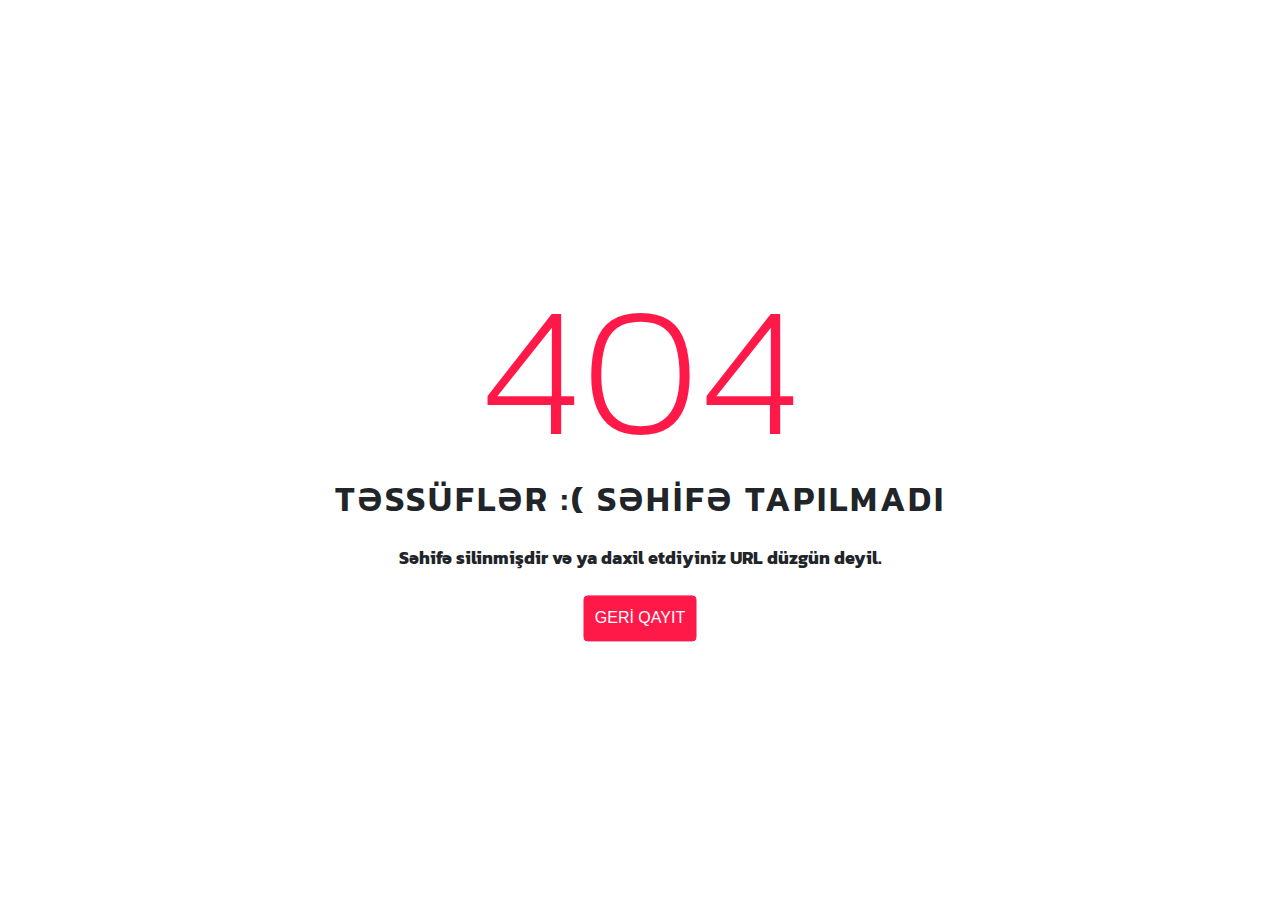
<file: 404 error page.html>
<!DOCTYPE html>
<html lang="en">

<head>
	<meta charset="utf-8">
	<meta http-equiv="X-UA-Compatible" content="IE=edge">
	<meta name="viewport" content="width=device-width, initial-scale=1">
	<!-- The above 3 meta tags *must* come first in the head; any other head content must come *after* these tags -->

	<title>Səhifə tapılmadı</title>

	<!-- Google font -->
	<link href="https://fonts.googleapis.com/css?family=Kanit:200" rel="stylesheet">

	<!-- Font Awesome Icon -->
	<link type="text/css" rel="stylesheet" href="css/font-awesome.min.css" />

	<!-- Custom stlylesheet -->
	<link type="text/css" rel="stylesheet" href="css/404 error page.css" />

    <link rel="stylesheet" href="css/bootstrap.css">



</head>

<body>

	<div id="notfound">
		<div class="notfound">
			<div class="notfound-404">
				<h1>404</h1>
			</div>
			<h2>Təssüflər :( səhİfə tapılmadı</h2>
			<p>Səhifə silinmişdir və ya daxil etdiyiniz URL düzgün deyil.</p>
            <a href="index.html" class="btn btn-primary">GERİ qayıt</a>
			
		</div>
	</div>

</body><!-- This templates was made by Colorlib (https://colorlib.com) -->

</html>
</file>
<file: css/404 error page.css>
@charset "UTF-8";
@import url("https://fonts.googleapis.com/css2?family=Raleway&text=%21%22%23%24%25%26%27%28%29%30+,-./0123456789:;%3C=%3E%3F@ABCDEFGHIJKLMNOPQRSTUVWXYZ[]^_`%E2%82%AC„‘’“”™©®°µ±÷abcdefghijklmnopqrstuvwxyz{|}~%C3%9C%C3%96%C4%9E%C4%B0%C6%8F%C3%87%C5%9E%C3%BC%C3%B6%C4%9F%C4%B1%C9%99%C3%A7%C5%9F");
@import url("https://fonts.googleapis.com/css2?family=Open+Sans&text=%21%22%23%24%25%26%27%28%29%30+,-./0123456789:;%3C=%3E%3F@ABCDEFGHIJKLMNOPQRSTUVWXYZ[]^_`%E2%82%AC„‘’“”™©®°µ±÷abcdefghijklmnopqrstuvwxyz{|}~%C3%9C%C3%96%C4%9E%C4%B0%C6%8F%C3%87%C5%9E%C3%BC%C3%B6%C4%9F%C4%B1%C9%99%C3%A7%C5%9F");
@import url("https://fonts.googleapis.com/css2?family=Montserrat&text=%21%22%23%24%25%26%27%28%29%30+,-./0123456789:;%3C=%3E%3F@ABCDEFGHIJKLMNOPQRSTUVWXYZ[]^_`%E2%82%AC„‘’“”™©®°µ±÷abcdefghijklmnopqrstuvwxyz{|}~%C3%9C%C3%96%C4%9E%C4%B0%C6%8F%C3%87%C5%9E%C3%BC%C3%B6%C4%9F%C4%B1%C9%99%C3%A7%C5%9F");
@import url("https://fonts.googleapis.com/css2?family=PoppinsPoppins:wght@200&family=Roboto+Condensed&text=%21%22%23%24%25%26%27%28%29%30+,-./0123456789:;%3C=%3E%3F@ABCDEFGHIJKLMNOPQRSTUVWXYZ[]^_`%E2%82%AC„‘’“”™©®°µ±÷abcdefghijklmnopqrstuvwxyz{|}~%C3%9C%C3%96%C4%9E%C4%B0%C6%8F%C3%87%C5%9E%C3%BC%C3%B6%C4%9F%C4%B1%C9%99%C3%A7%C5%9F");
@import url("https://fonts.googleapis.com/css2?family=Roboto&text=%21%22%23%24%25%26%27%28%29%30+,-./0123456789:;%3C=%3E%3F@ABCDEFGHIJKLMNOPQRSTUVWXYZ[]^_`%E2%82%AC„‘’“”™©®°µ±÷abcdefghijklmnopqrstuvwxyz{|}~%C3%9C%C3%96%C4%9E%C4%B0%C6%8F%C3%87%C5%9E%C3%BC%C3%B6%C4%9F%C4%B1%C9%99%C3%A7%C5%9F");
@import url("https://fonts.googleapis.com/css2?family=Josefin+Sans:wght@400&display=swap&text=%21%22%23%24%25%26%27%28%29%30+,-./0123456789:;%3C=%3E%3F@ABCDEFGHIJKLMNOPQRSTUVWXYZ[]^_`%E2%82%AC„‘’“”™©®°µ±÷abcdefghijklmnopqrstuvwxyz{|}~%C3%9C%C3%96%C4%9E%C4%B0%C6%8F%C3%87%C5%9E%C3%BC%C3%B6%C4%9F%C4%B1%C9%99%C3%A7%C5%9F");
@import url("https://fonts.googleapis.com/css2?family=Quicksand:wght@500&display=swap&text=%21%22%23%24%25%26%27%28%29%30+,-./0123456789:;%3C=%3E%3F@ABCDEFGHIJKLMNOPQRSTUVWXYZ[]^_`%E2%82%AC„‘’“”™©®°µ±÷abcdefghijklmnopqrstuvwxyz{|}~%C3%9C%C3%96%C4%9E%C4%B0%C6%8F%C3%87%C5%9E%C3%BC%C3%B6%C4%9F%C4%B1%C9%99%C3%A7%C5%9F");
@import url("https://fonts.googleapis.com/css2?family=Poppins:wght@200&display=swap&text=%21%22%23%24%25%26%27%28%29%30+,-./0123456789:;%3C=%3E%3F@ABCDEFGHIJKLMNOPQRSTUVWXYZ[]^_`%E2%82%AC„‘’“”™©®°µ±÷abcdefghijklmnopqrstuvwxyz{|}~%C3%9C%C3%96%C4%9E%C4%B0%C6%8F%C3%87%C5%9E%C3%BC%C3%B6%C4%9F%C4%B1%C9%99%C3%A7%C5%9F");
@import url("https://fonts.googleapis.com/css2?family=Nunito+Sans:wght@600&display=swap");
* {
  box-sizing: border-box !important;
  border: none !important;
  outline: none !important;
}

body {
  padding: 0;
  margin: 0;
}

.btn-primary {
  padding: 10px 10px !important;
  background-color: #ff1949 !important;
  color: white !important;
  border: 1px solid #ff1949 !important;
  cursor: pointer;
  text-decoration: none;
  border-radius: 7px;
  transition: 0.5s !important;
  font-family: Arial, Helvetica, sans-serif;
  font-weight: bold;
  text-transform: uppercase;
}

.btn-primary:hover {
  background-color: #333 !important;
  border: 1px solid #333 !important;
}

#notfound {
  position: relative;
  height: 100vh;
}

#notfound .notfound {
  position: absolute;
  left: 50%;
  top: 50%;
  transform: translate(-50%, -50%);
}

.notfound {
  max-width: 767px;
  width: 100%;
  line-height: 1.4;
  text-align: center;
  padding: 15px;
}

.notfound .notfound-404 {
  position: relative;
  height: 220px;
}

.notfound .notfound-404 h1 {
  font-family: "Kanit", sans-serif;
  position: absolute;
  left: 50%;
  top: 50%;
  transform: translate(-50%, -50%);
  font-size: 186px;
  font-weight: 200;
  margin: 0px;
  background: linear-gradient(130deg, #ff1949, #ff1949);
  color: transparent;
  -webkit-background-clip: text;
  background-clip: text;
  text-transform: uppercase;
}

.notfound h2 {
  font-family: "Kanit", sans-serif;
  font-size: 35px;
  font-weight: 600;
  text-transform: uppercase;
  margin-top: 0px;
  margin-bottom: 25px;
  letter-spacing: 3px;
}

.notfound p {
  font-family: "Kanit", sans-serif;
  font-size: 18px;
  font-weight: 700;
  margin-top: 0px;
  margin-bottom: 25px;
}

.notfound-404 {
  -webkit-animation: stabil 500ms, ease-in-out infinite, hereket 5s ease-in-out infinite;
          animation: stabil 500ms, ease-in-out infinite, hereket 5s ease-in-out infinite;
}
@-webkit-keyframes stabil {
  0% {
    opacity: 1;
  }
  50% {
    opacity: 1;
  }
  100% {
    opacity: 1;
  }
}
@keyframes stabil {
  0% {
    opacity: 1;
  }
  50% {
    opacity: 1;
  }
  100% {
    opacity: 1;
  }
}
@-webkit-keyframes hereket {
  0% {
    transform: translateX(10px);
  }
  50% {
    transform: translateX(-10px);
    color: #f32354;
  }
  100% {
    transform: translateX(10px);
  }
}
@keyframes hereket {
  0% {
    transform: translateX(10px);
  }
  50% {
    transform: translateX(-10px);
    color: #f32354;
  }
  100% {
    transform: translateX(10px);
  }
}

.notfound .link {
  font-family: "Kanit", sans-serif;
  color: #ff6f68;
  font-weight: 200;
  text-decoration: none;
  border-bottom: 1px dashed #ff6f68;
  border-radius: 2px;
}

.notfound-social > .link {
  display: inline-block;
  height: 40px;
  line-height: 40px;
  width: 40px;
  font-size: 14px;
  color: #ff6f68;
  border: 1px solid #efefef;
  border-radius: 50%;
  margin: 3px;
  transition: 0.2s all;
}

.notfound-social > .link:hover {
  color: #fff;
  background-color: #ff6f68;
  border-color: #ff6f68;
}

@media only screen and (max-width: 480px) {
  .notfound .notfound-404 {
    position: relative;
    height: 168px;
  }

  .notfound .notfound-404 h1 {
    font-size: 142px;
  }

  .notfound h2 {
    font-size: 22px;
  }
}/*# sourceMappingURL=404 error page.css.map */
</file>
